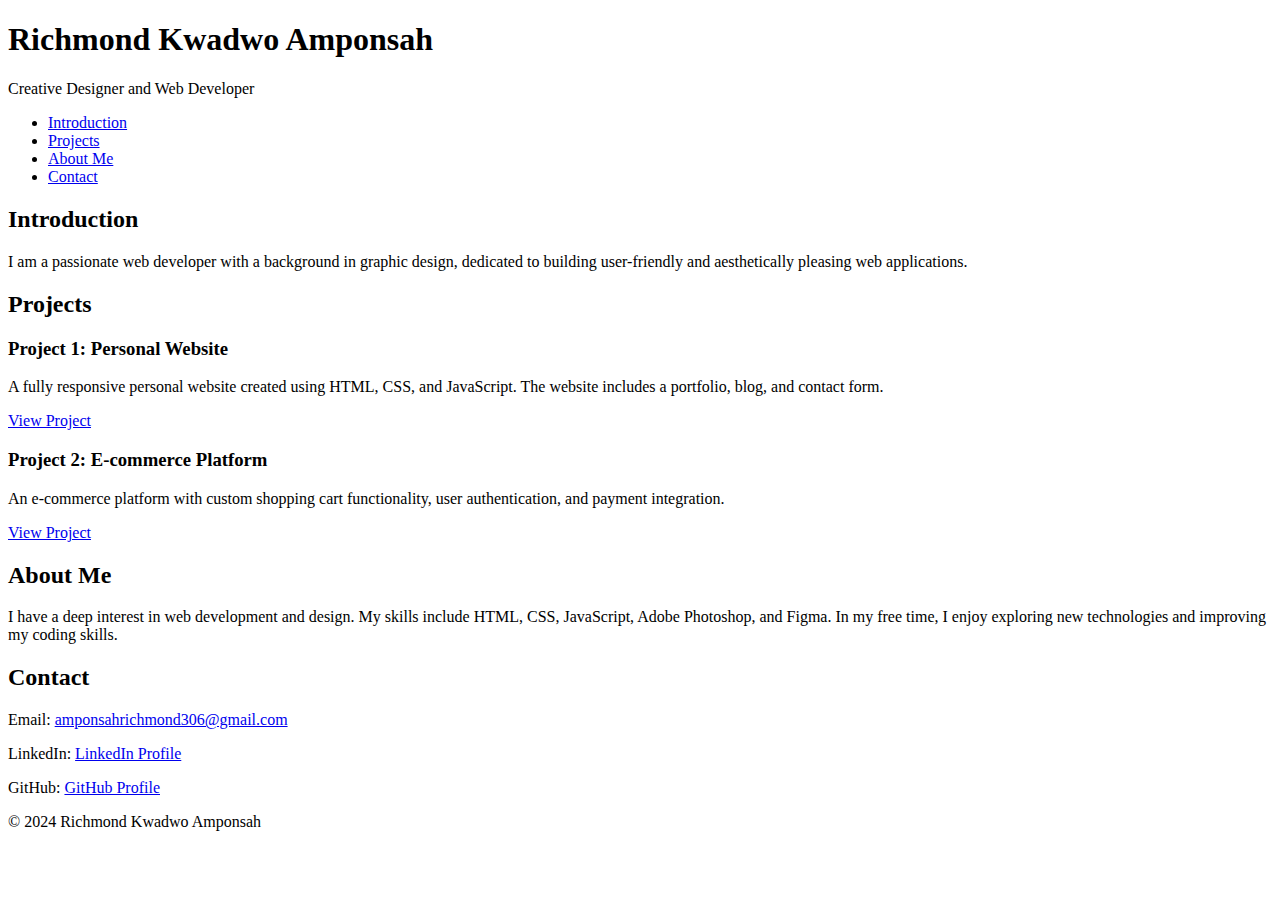
<file: portfolio/index.html>
<!DOCTYPE html>
<html lang="en">
<head>
    <meta charset="utf-8">
    <meta name="viewport" content="width=device-width, initial-scale=1.0">
    <title>Richmond Kwadwo Amponsah - Personal Portfolio</title>
</head>

</body>
</html>

<body>
    <header>
        <h1>Richmond Kwadwo Amponsah</h1>
        <p>Creative Designer and Web Developer</p>
    </header> 

    <nav>
        <ul>
            <li><a href="#introduction">Introduction</a></li>
            <li><a href="#projects">Projects</a></li>
            <li><a href="#about">About Me</a></li>
            <li><a href="#contact">Contact</a></li>
        </ul>
    </nav>

    <section id="introduction">
        <h2>Introduction</h2>
        <p>I am a passionate web developer with a background in graphic design, dedicated to building user-friendly and aesthetically pleasing web applications.</p>
    </section>

    <section id="projects">
        <h2>Projects</h2>

        <article class="project">
            <h3>Project 1: Personal Website</h3>
            <p>A fully responsive personal website created using HTML, CSS, and JavaScript. The website includes a portfolio, blog, and contact form.</p>
            <a href="https://example.com" target="_blank">View Project</a>
        </article>

        <article class="project">
            <h3>Project 2: E-commerce Platform</h3>
            <p>An e-commerce platform with custom shopping cart functionality, user authentication, and payment integration.</p>
            <a href="https://example.com" target="_blank">View Project</a>
        </article>
    </section>

    <section id="about">
        <h2>About Me</h2>
        <p>I have a deep interest in web development and design. My skills include HTML, CSS, JavaScript, Adobe Photoshop, and Figma. In my free time, I enjoy exploring new technologies and improving my coding skills.</p>
    </section>

    <section id="contact">
        <h2>Contact</h2>
        <p>Email: <a href="mailto:amponsahrichmond306@gmail.com">amponsahrichmond306@gmail.com</a></p>
        <p>LinkedIn: <a href="https://www.linkedin.com/in/richmond-amponsah" target="_blank">LinkedIn Profile</a></p>
        <p>GitHub: <a href="https://github.com/007Richmond" target="_blank">GitHub Profile</a></p>
    </section>

    <footer>
        <p>&copy; 2024 Richmond Kwadwo Amponsah</p>
    </footer>
</body>
</html>
</file>
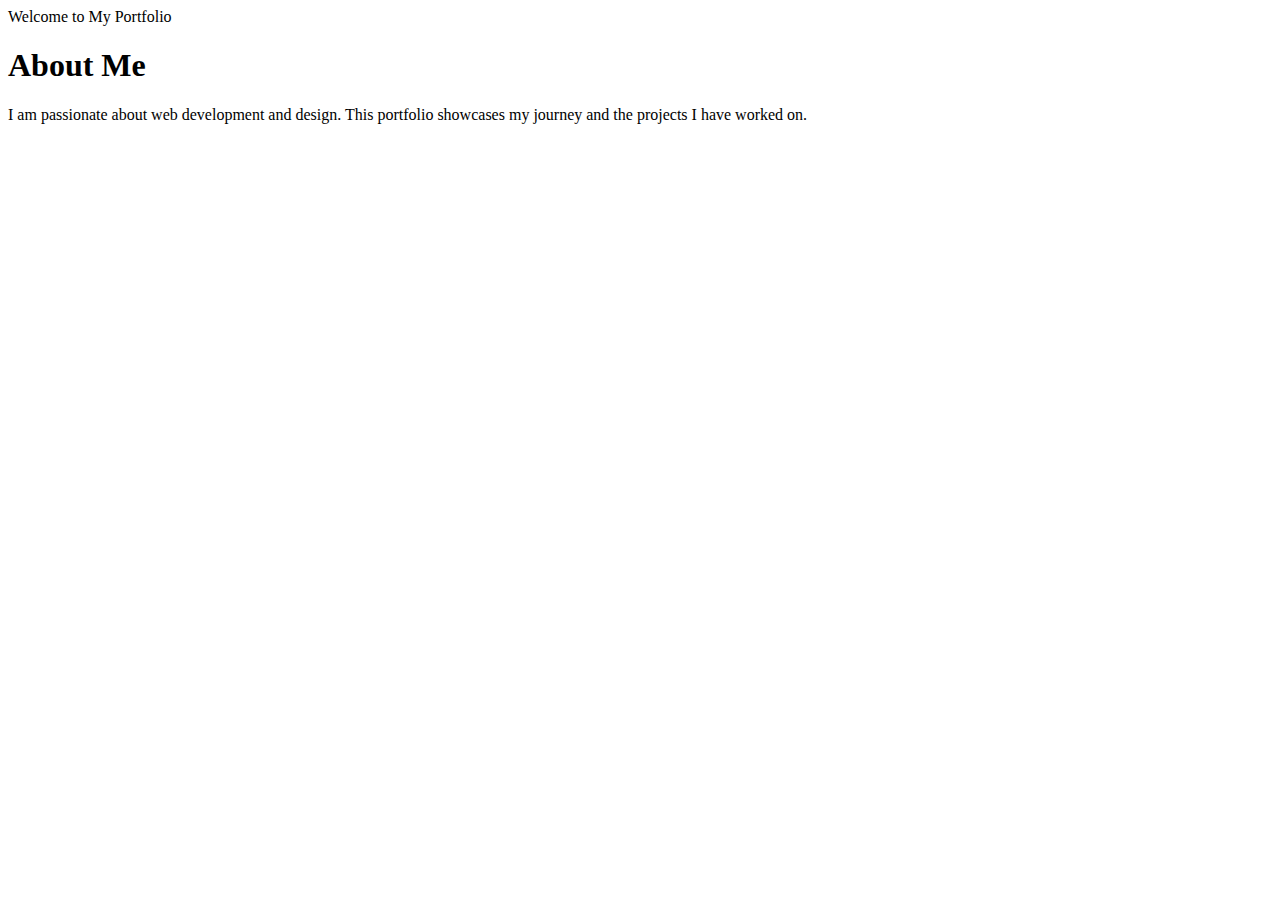
<file: css_basic/base_index.html>
<!DOCTYPE html>
<html lang="en">
<head>
    <meta charset="UTF-8">
    <title>My First Portfolio - Enhanced</title>
</head>
<body>
    <header>Welcome to My Portfolio</header>
    <h1>About Me</h1>
    <p>I am passionate about web development and design. This portfolio showcases my journey and the projects I have worked on.</p>
</body>
</html>
</file>
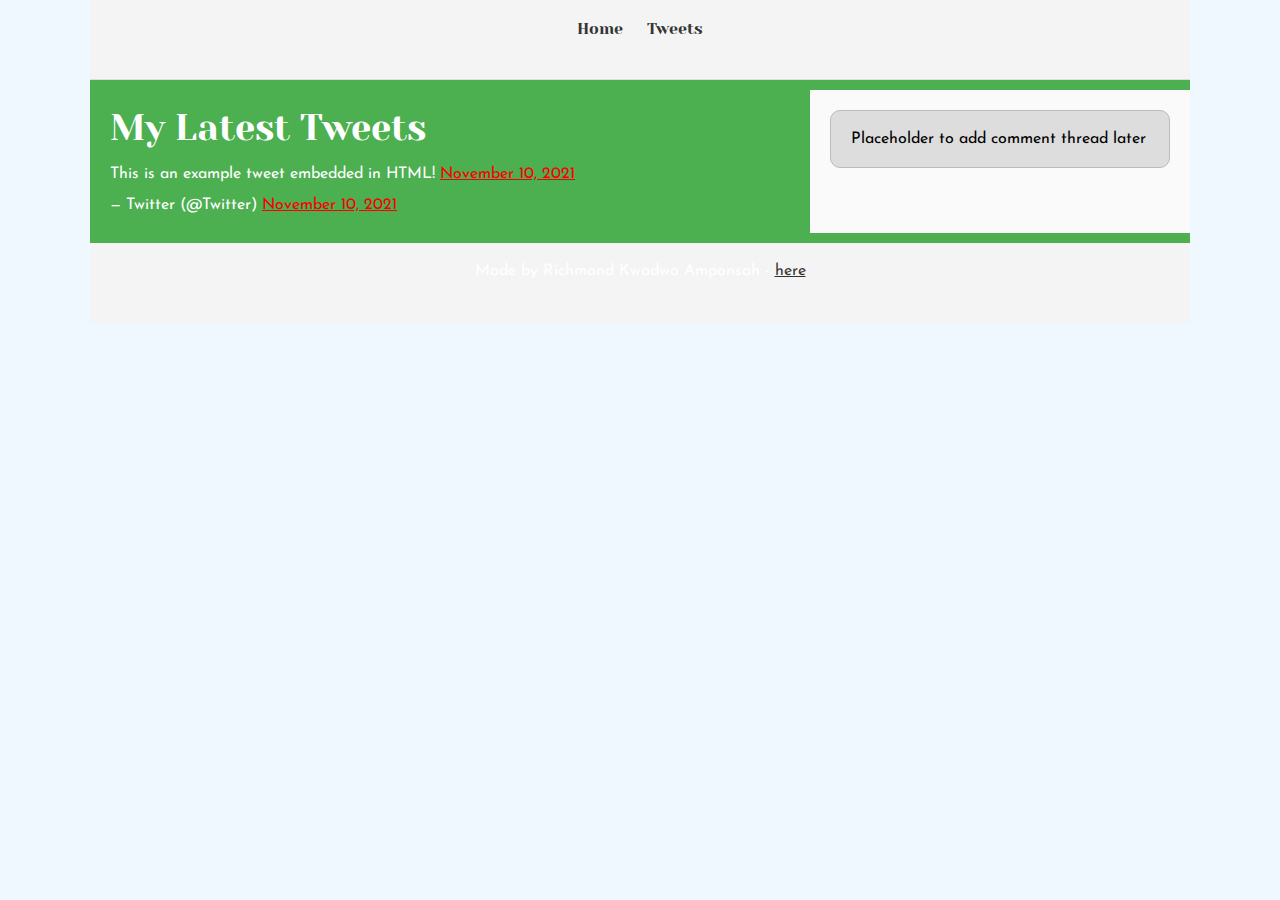
<file: css_basic/tweets.html>
<!DOCTYPE html>
<html lang="en">
<head>
    <meta charset="UTF-8">
    <meta name="viewport" content="width=device-width, initial-scale=1.0">
    <link href="base.css" rel="stylesheet">
    <link href="styles.css" rel="stylesheet">
    <title>My First Portfolio - Enhanced</title>
</head>
<body class="works_on_smartphone">    
    <header>
        <ul>
            <li><a href="index.html">Home</a></li>
            <li><a href="tweets.html">Tweets</a></li>
        </ul>
    </header>

    <main>
        <article>
            <h1>My Latest Tweets</h1>

            <blockquote class="twitter-tweet">
                <p lang="en" dir="ltr">This is an example tweet embedded in HTML! <a href="https://twitter.com/Twitter/status/1457913740477943809?ref_src=twsrc%5Etfw">November 10, 2021</a></p>
                &mdash; Twitter (@Twitter) <a href="https://twitter.com/Twitter/status/1457913740477943809?ref_src=twsrc%5Etfw">November 10, 2021</a>
            </blockquote> 
            <script async src="https://platform.twitter.com/widgets.js" charset="utf-8"></script>
        </article>

        <aside>
            <p>Placeholder to add comment thread later</p>
        </aside>
    </main>

    <footer>
        <p>Made by Richmond Kwadwo Amponsah - <a href="https://www.alxafrica.com/" target="_blank">here</a></p>
    </footer>
</body>
</html>
</file>
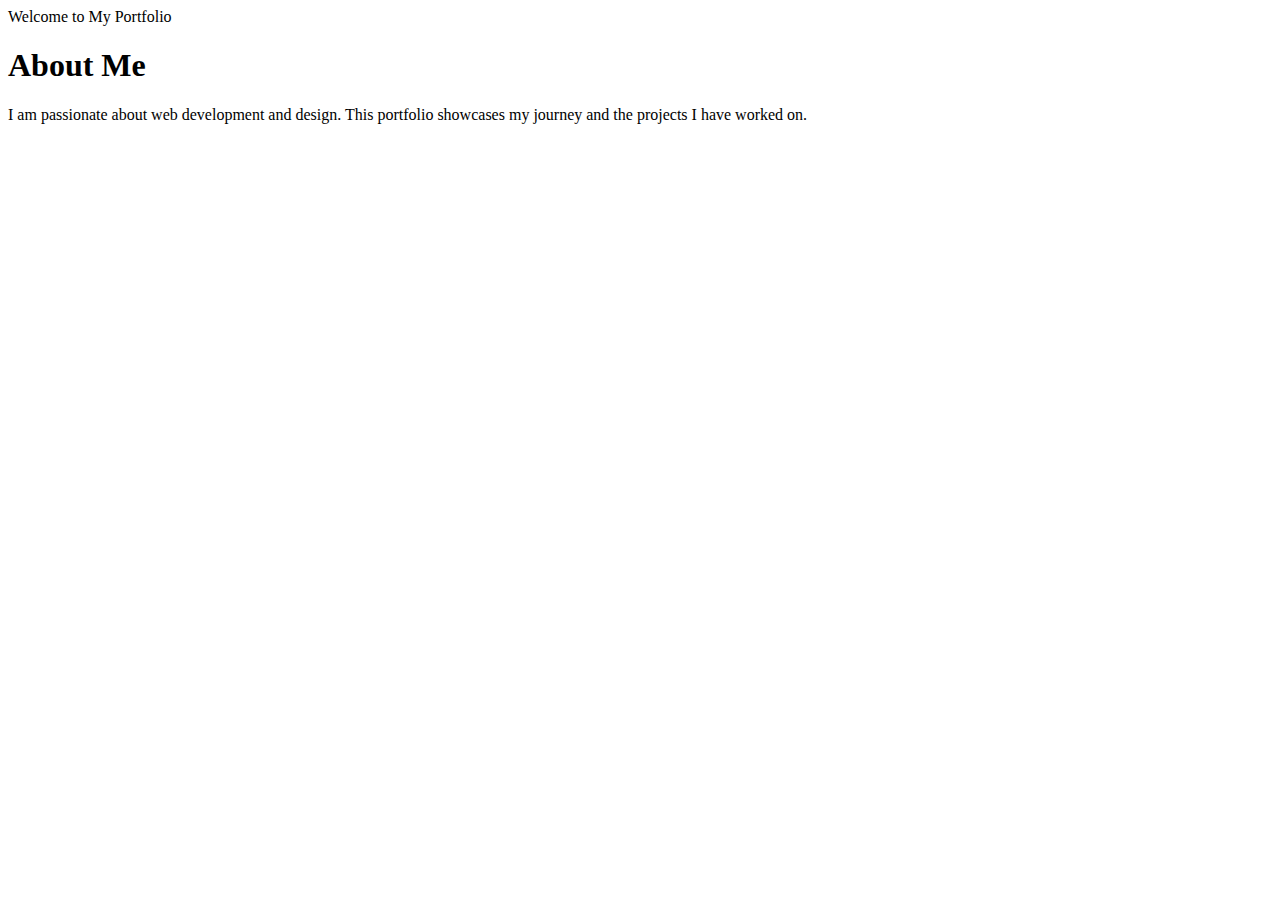
<file: html_basic/base_index.html>
<!DOCTYPE html>
<html lang="en">
<head>
    <meta charset="UTF-8">
    <title>My First Portfolio - Enhanced</title>
</head>
<body>
    <header>Welcome to My Portfolio</header>
    <h1>About Me</h1>
    <p>I am passionate about web development and design. This portfolio showcases my journey and the projects I have worked on.</p>
</body>
</html>
</file>
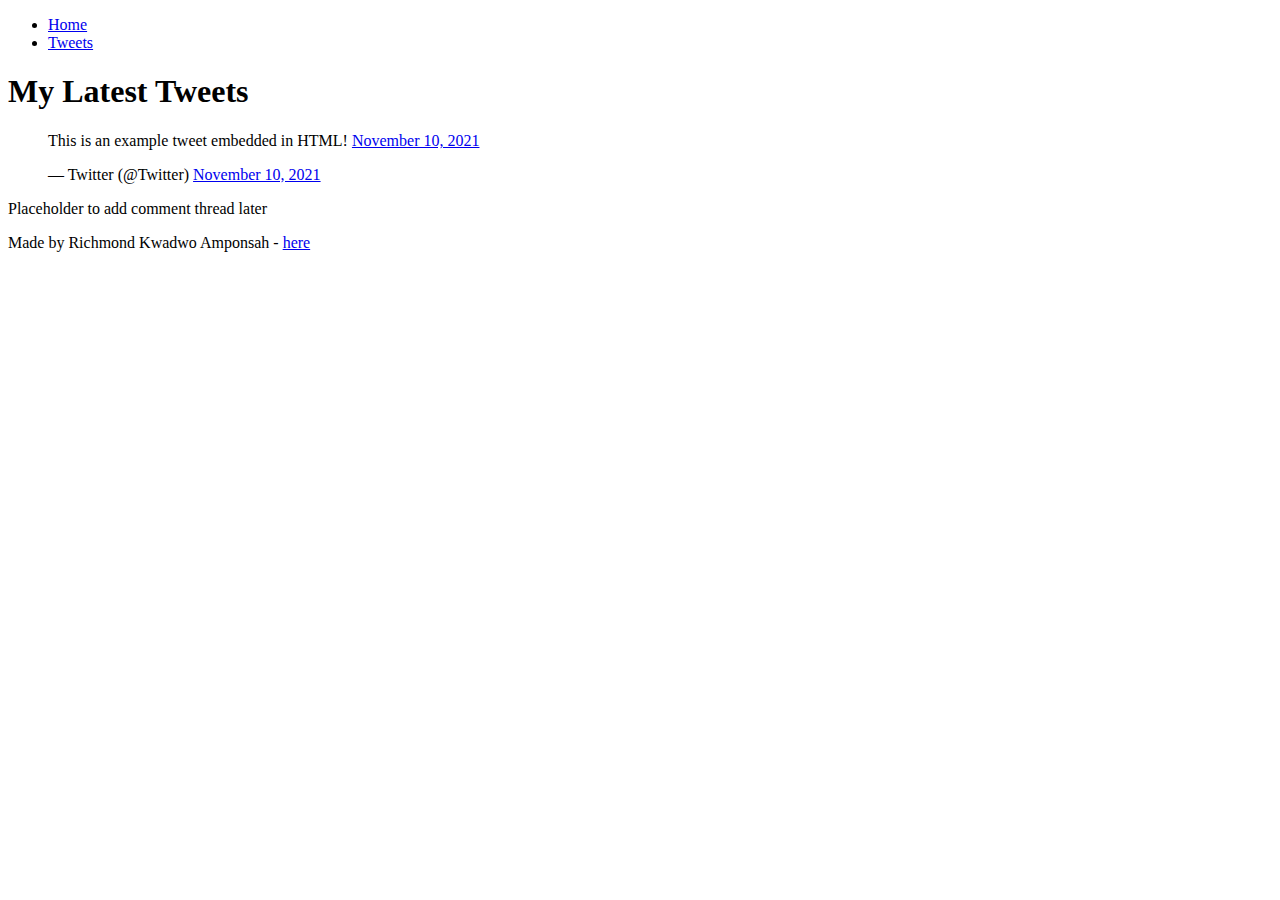
<file: html_basic/tweets.html>
<!DOCTYPE html>
<html lang="en">
<head>
    <meta charset="UTF-8">
    <title>My First Portfolio - Enhanced</title>
</head>
<body>
    <header>
        <ul>
            <li><a href="index.html">Home</a></li>
            <li><a href="tweets.html">Tweets</a></li>
        </ul>
    </header>

    <main>
        <article>
            <h1>My Latest Tweets</h1>

            <blockquote class="twitter-tweet">
                <p lang="en" dir="ltr">This is an example tweet embedded in HTML! <a href="https://twitter.com/Twitter/status/1457913740477943809?ref_src=twsrc%5Etfw">November 10, 2021</a></p>
                &mdash; Twitter (@Twitter) <a href="https://twitter.com/Twitter/status/1457913740477943809?ref_src=twsrc%5Etfw">November 10, 2021</a>
            </blockquote> 
            <script async src="https://platform.twitter.com/widgets.js" charset="utf-8"></script>
        </article>

        <aside>
            <p>Placeholder to add comment thread later</p>
        </aside>
    </main>

    <footer>
        <p>Made by Richmond Kwadwo Amponsah - <a href="https://www.alxafrica.com/" target="_blank">here</a></p>
    </footer>
</body>
</html>
</file>
<file: css_basic/styles.css>
header, main, footer {
    width: 100%;
    box-sizing: border-box;
    background-color: #4caf50; /* Green header */
    color: white;
    padding: 10px 0;
}


main {
    display: flex;
    flex-direction: row;
    flex: auto;
    width: 100%;
}


article {
    flex: 2;
    overflow-y: auto;
    padding: 20px;
}

aside {
    flex: 1;
    overflow-y: auto;
    padding: 20px;
}


header, footer {
    padding: 20px;
    background-color: #f4f4f4;
    text-align: center;
}

@media (max-width: 800px) {
    body.works_on_smartphone {
        display: block;
    }
    body.works_on_smartphone main {
        display: block;
    }
    header .right {
        float: none;
    }
  }
  
  body {
    background-color: #f0f8ff;
}

nav ul li a {
    color: white;
    font-weight: bold;
}

nav ul li a:hover {
    color: #ffeb3b; /* Yellow on hover */
}
</file>
<file: css_basic/base.css>
@import url(https://fonts.googleapis.com/css?family=Yeseva+One);
@import url(https://fonts.googleapis.com/css?family=Josefin+Sans:400,700,700italic,400italic);


/* CSS reset rules */

html, body {
	height: 100%;
	min-height: 100%;
}
html, body, div, span, applet, object, iframe,
h1, h2, h3, h4, h5, h6, p, blockquote, pre,
a, abbr, acronym, address, big, cite, code,
del, dfn, img, ins, kbd, q, s, samp,
small, strike, sub, sup, tt, var,
b, u, i, center,
dl, dt, dd,
fieldset, form, label, legend,
table, caption, tbody, tfoot, thead, tr, th, td,
article, aside, canvas, details, embed, 
figure, figcaption, footer, header, hgroup, 
menu, nav, output, ruby, section, summary,
time, mark, audio, video {
	margin: 0;
	padding: 0;
	border: 0;
	font-size: 100%;
	font: inherit;
	vertical-align: baseline;
}
/* HTML5 display-role reset for older browsers */
article, aside, details, figcaption, figure, 
footer, header, hgroup, menu, nav, section {
	display: block;
}
body {
	line-height: 1;
}
blockquote, q {
	quotes: none;
}
blockquote:before, blockquote:after,
q:before, q:after {
	content: '';
	content: none;
}
table {
	border-collapse: collapse;
	border-spacing: 0;
}


/* Fonts and colors */

body {
	font-family: 'Josefin Sans', serif;
	color: rgba(0, 0, 0, 0.8);
}
h1, h2, h3, h4, h5, h6, header {
	font-family: 'Yeseva One', sans-serif;
}

header {
	border-bottom: 1px solid rgb(221,221,221);
	transition: border-bottom-color 1s ease;
}
header a {
	color: rgba(0, 0, 0, 0.8);
}
aside {
	background: #FAFAFA;
}
aside p {
	border: 1px solid #bbb;
	background: #ddd;
	color: black;
}
footer a {
	color: rgba(0, 0, 0, 0.8);
}
a {
	color: #F80002;
}


/* Positioning and margins */

@media (min-width: 1100px) {
	body {
		width: 1100px;
		margin: 0 auto;
	}
}

article {
	padding: 50px 15px;
}
article > *:first-child {
	margin-top: 0;
}
aside {
	padding: 50px 15px;
}
header .right {
	float: right;
	margin: 0 10px 15px;
}


/* Header */
header {
	padding: 20px 0;
	height: 80px;
}
header ul {
	list-style: none;
	margin: 0;
	padding: 0;
}
header li {
	display: inline;
	vertical-align:middle;
}
header li:first-child {
	margin: 0;
}
header li a {
	margin: 0 10px;
}
header li.logo {
	font-size: 36px;
}
header a {
	text-decoration: none;
}


/* Aside */

aside p {
	border-radius: 10px;
	padding: 20px 20px;
}


/* Footer */

footer {
	padding: 5px 15px;
	height: 80px;
}


/* Text styles and margins */

p {
	margin-bottom: 15px;
}
h1 {
	font-size: 36px;
	margin: 40px 0 20px;
}
h2 {
	font-size: 32px;
	margin: 30px 0 15px;
}
h3 {
	font-size: 28px;
	margin: 25px 0 10px;
}
h4 {
	font-size: 20px;
	font-weight: bold;
	margin: 20px 0 10px;
}
h5 {
	font-size: 18px;
	font-weight: bold;
	margin: 15px 0 10px;
}
h6 {
	font-weight: bold;
	margin: 5px 0;
}

@media (max-width: 800px) {
  body.works_on_smartphone {
  	display: block;
  }
  body.works_on_smartphone main {
  	display: block;
  }
  header .right {
  	float: none;
  }
}
</file>
